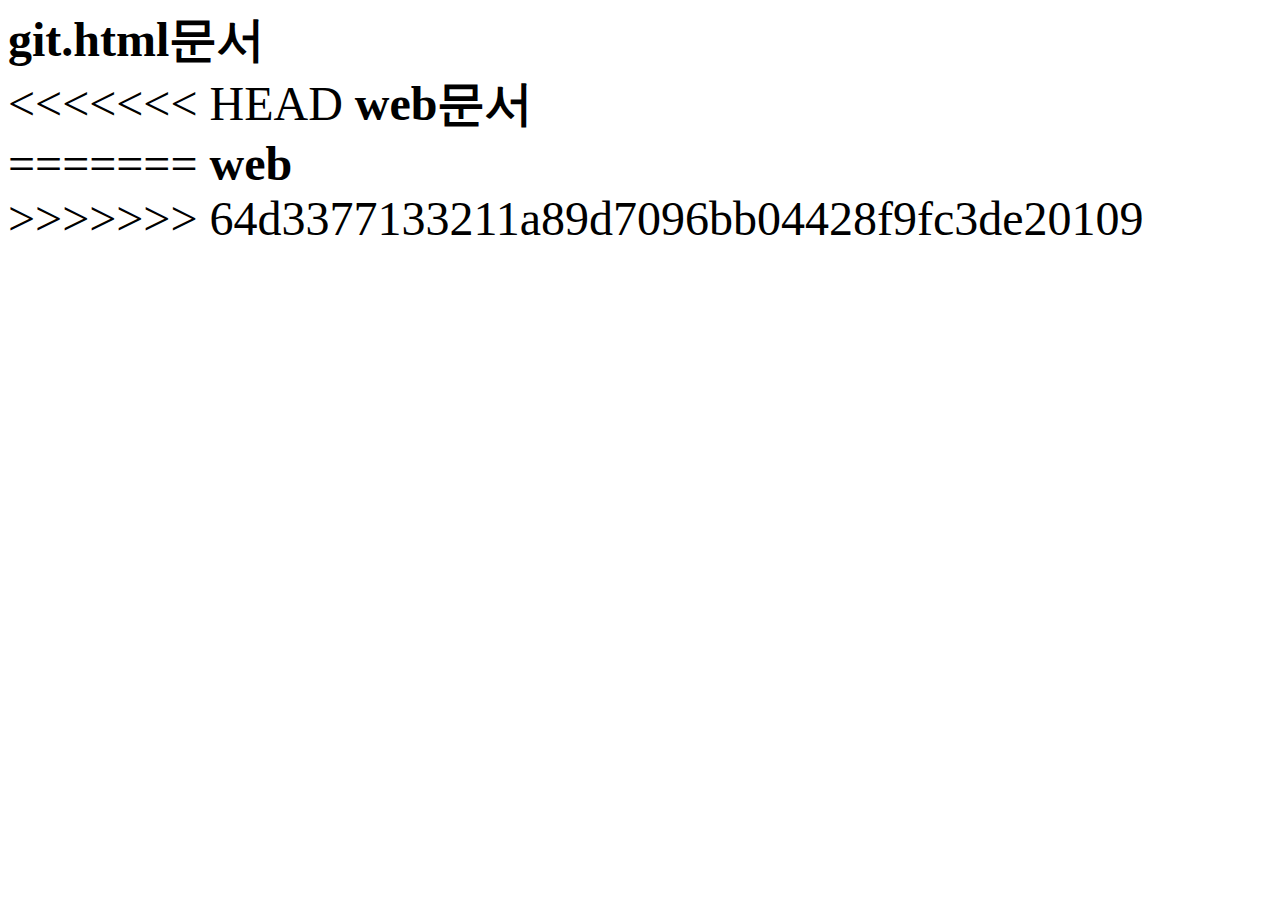
<file: git.html>
﻿<!DOCTYPE html>
<html>
<head>
<meta charset="UTF-8">
<title>git.html</title>
</head>
<body>
	<font size=7>
	 <b> git.html문서 </b> <br>
<<<<<<< HEAD
	 <b> web문서 </b> <br>
=======
	 <b> web</b> <br>
>>>>>>> 64d3377133211a89d7096bb04428f9fc3de20109
	</font>
</body>
</html>
</file>
